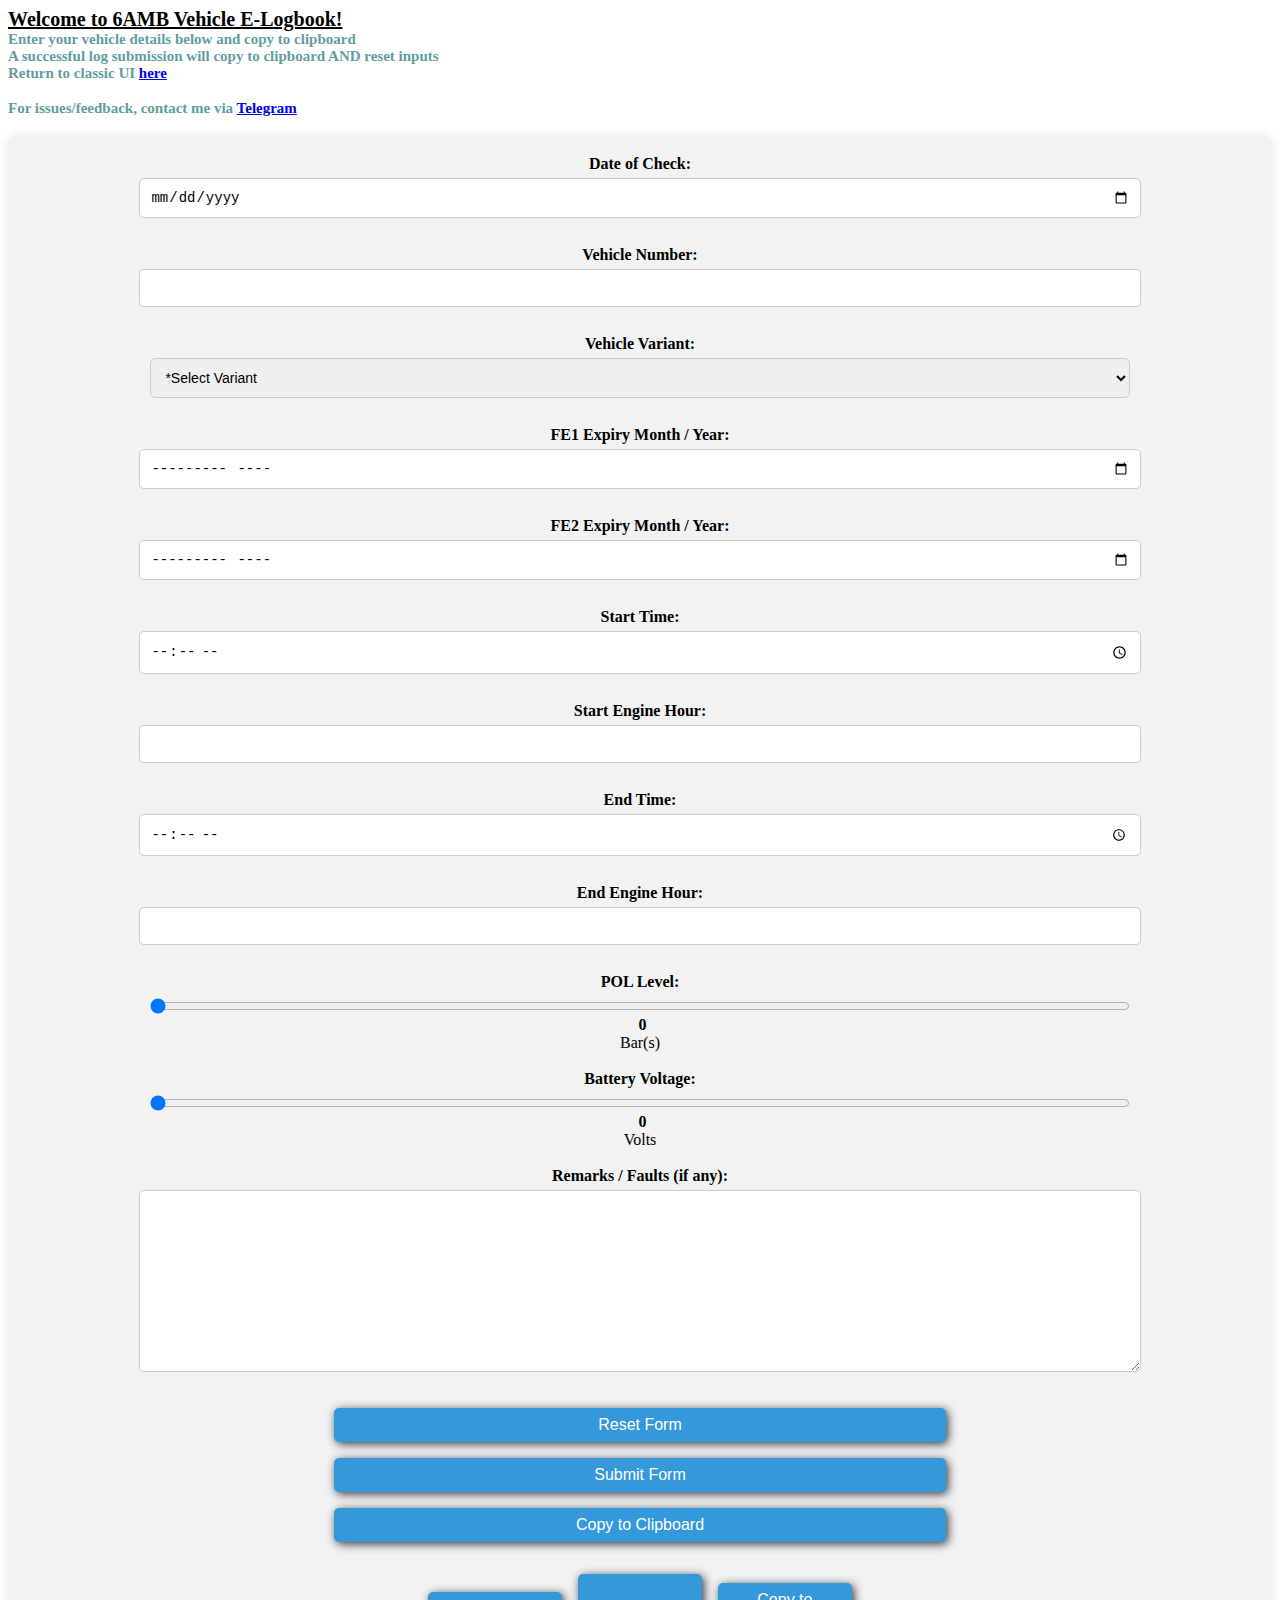
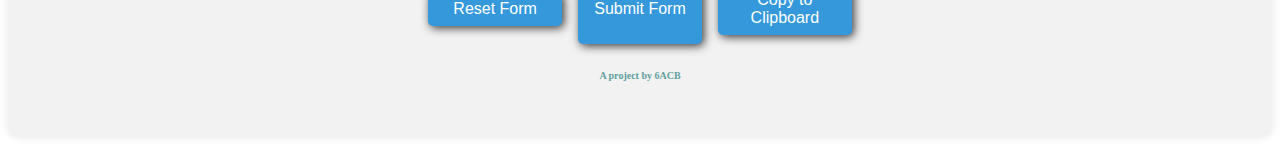
<file: index.html>
<!DOCTYPE html>
<html lang="en">

<head>
    <meta charset="UTF-8">
    <meta name="viewport" content="width=device-width, initial-scale=1.0">
    <title>6AMB Vehicle E-Logbook</title>
    <link rel="stylesheet" href="./css/style.css">
    <link rel="stylesheet" href="./css/toast.css">
    <link rel="stylesheet"
        href="https://fonts.googleapis.com/css2?family=Material+Symbols+Outlined:opsz,wght,FILL,GRAD@20..48,100..700,0..1,-50..200" />
    <script src="https://ajax.googleapis.com/ajax/libs/jquery/1.9.1/jquery.min.js"></script>
    <script src="./js/func.js"></script>
    <script src="./js/toast.js"></script>


</head>

<body>

    <!-- <button onclick="devFill()">dev Button</button> -->
    <!-- Title -->
    <div class="title" style="font-size: 20px;">Welcome to 6AMB Vehicle E-Logbook!</style>
    </div>
    <div class="subtitle" style="font-size: 15px;">Enter your vehicle details below and copy to clipboard</div>
    <div class="subtitle" style="font-size: 15px;">A successful log submission will copy to clipboard AND reset inputs
    </div>
    <div class="subtitle" style="font-size: 15px;">Return to classic UI <a href="index.html">here</a></div>
    <br>
    <div class="subtitle" style="font-size: 15px;">For issues/feedback, contact me via <a href="https://t.me/labcoxyzl"
            target="_blank">Telegram</a></div>
    <br>

    <!-- Toast Overlay -->
    <div class="toast-overlay" id="toast-overlay"></div>

    <!-- Form -->
    <form id="dataForm" onsubmit="return copyToClipboard()">
        <!-- Input fields -->
        <label for="date">Date of Check:</label>
        <input type="date" id="date" name="date" required style="width: 80%;"
            oninvalid="this.setCustomValidity('Please fill the date of check.')"
            oninput="this.setCustomValidity('')"><br>

        <label for="vehicleNumber">Vehicle Number:</label>
        <input type="number" id="vehicleNumber" name="vehicleNumber" required step="1" min="10000" max="99999"
            style="width: 80%;" oninvalid="this.setCustomValidity('Vehicle Number must be 5 digits long.')"
            oninput="this.setCustomValidity('')"><br>

        <label for="vehicleVariant">Vehicle Variant:</label>
        <select id="vehicleVariant" required style="width: 80%;"
            oninvalid="this.setCustomValidity('Please select a vehicle variant.')" oninput="this.setCustomValidity('')">
            <option value="" disabled selected>*Select Variant</option>
            <option value="CPAG-Warberg">CPAG-Warberg</option>
            <option value="CPAG-Hierra">CPAG-Hierra</option>
            <option value="10 Ton MTV">10 Ton MTV</option>
        </select><br>

        <label for="fe1Expiry">FE1 Expiry Month / Year:</label>
        <input type="month" id="fe1Expiry" name="fe1Expiry" required style="width: 80%;"
            oninvalid="this.setCustomValidity('Please enter a valid FE1 Expiry Date.')"
            oninput="this.setCustomValidity('')"><br>

        <label for="fe2Expiry">FE2 Expiry Month / Year:</label>
        <input type="month" id="fe2Expiry" name="fe2Expiry" required style="width: 80%;"
            oninvalid="this.setCustomValidity('Please enter a valid FE2 Expiry Date.')"
            oninput="this.setCustomValidity('')"><br>

        <label for="startTime">Start Time:</label>
        <input type="time" id="startTime" name="startTime" required style="width: 80%;"
            oninvalid="this.setCustomValidity('Please enter a valid start time.')"
            oninput="this.setCustomValidity('')"><br>

        <label for="startEngineHour">Start Engine Hour:</label>
        <input type="number" id="startEngineHour" name="startEngineHour" step="0.1" min="0" max="9999.9" required
            style="width: 80%;" oninvalid="this.setCustomValidity('Engine Hour must be under 10000')"
            oninput="this.setCustomValidity('')"><br>

        <label for="endTime">End Time:</label>
        <input type="time" id="endTime" name="endTime" required style="width: 80%;"
            oninvalid="this.setCustomValidity('Please enter a valid end time.')"
            oninput="this.setCustomValidity('')"><br>

        <label for="endEngineHour">End Engine Hour:</label>
        <input type="number" id="endEngineHour" name="endEngineHour" step="0.1" min="0" max="9999.9" required
            style="width: 80%;" oninvalid="this.setCustomValidity('Engine Hour must be under 10000')"
            oninput="this.setCustomValidity('')"><br>

        <label for="polLevel">POL Level:</label>
        <input type="range" id="polLevel" name="polLevel" min="0" max="6" value="0"
            onchange="updateRangeOutput('polLevel', 'polLevelOutput')" required style="width: 80%">
        <output id="polLevelOutput">0</output> Bar(s)<br><br>

        <label for="batteryVoltage">Battery Voltage:</label>
        <input type="range" id="batteryVoltage" name="batteryVoltage" min="0" max="30" value="0"
            onchange="updateRangeOutput('batteryVoltage', 'batteryVoltageOutput')" required style="width: 80%;">
        <output id="batteryVoltageOutput">0</output> Volts<br><br>

        <label for="remarks">Remarks / Faults (if any):</label>
        <textarea id="remarks" name="remarks" rows="10" cols="50" style="width: 80%;"></textarea><br>
        <!-- Reset Form-->
        <button type="button" style="width: 50%; height: 50%;" onclick="resetForm()">Reset Form</button>
        <!-- Submit -->
        <button type="button" style="width: 50%; height: 50%;" onclick="submitForm()">Submit Form</button>
        <!-- Copy to clipboard -->
        <button type="button" onclick="copyToClipboard()" style="width: 50%; height: 50%;">Copy to Clipboard</button>
        <div class="buttondiv">
            <!-- Reset Form-->
            <button type="button" style="width: 30%; height: 50%;" onclick="resetForm()">Reset Form</button>
            <!-- Submit -->
            <button type="button" style="width: auto; height: 70px" onclick="submitForm()">Submit Form</button>
            <!-- Copy to clipboard -->
            <button type="button" onclick="copyToClipboard()" style="width: 30%; height: 50%;">Copy to
                Clipboard</button>
        </div>

        <br>
        <div class="subtitle" style="font-size: 10px;">A project by 6ACB</div><br><br>
    </form>

</body>
<footer><br></footer>

</html>
</file>
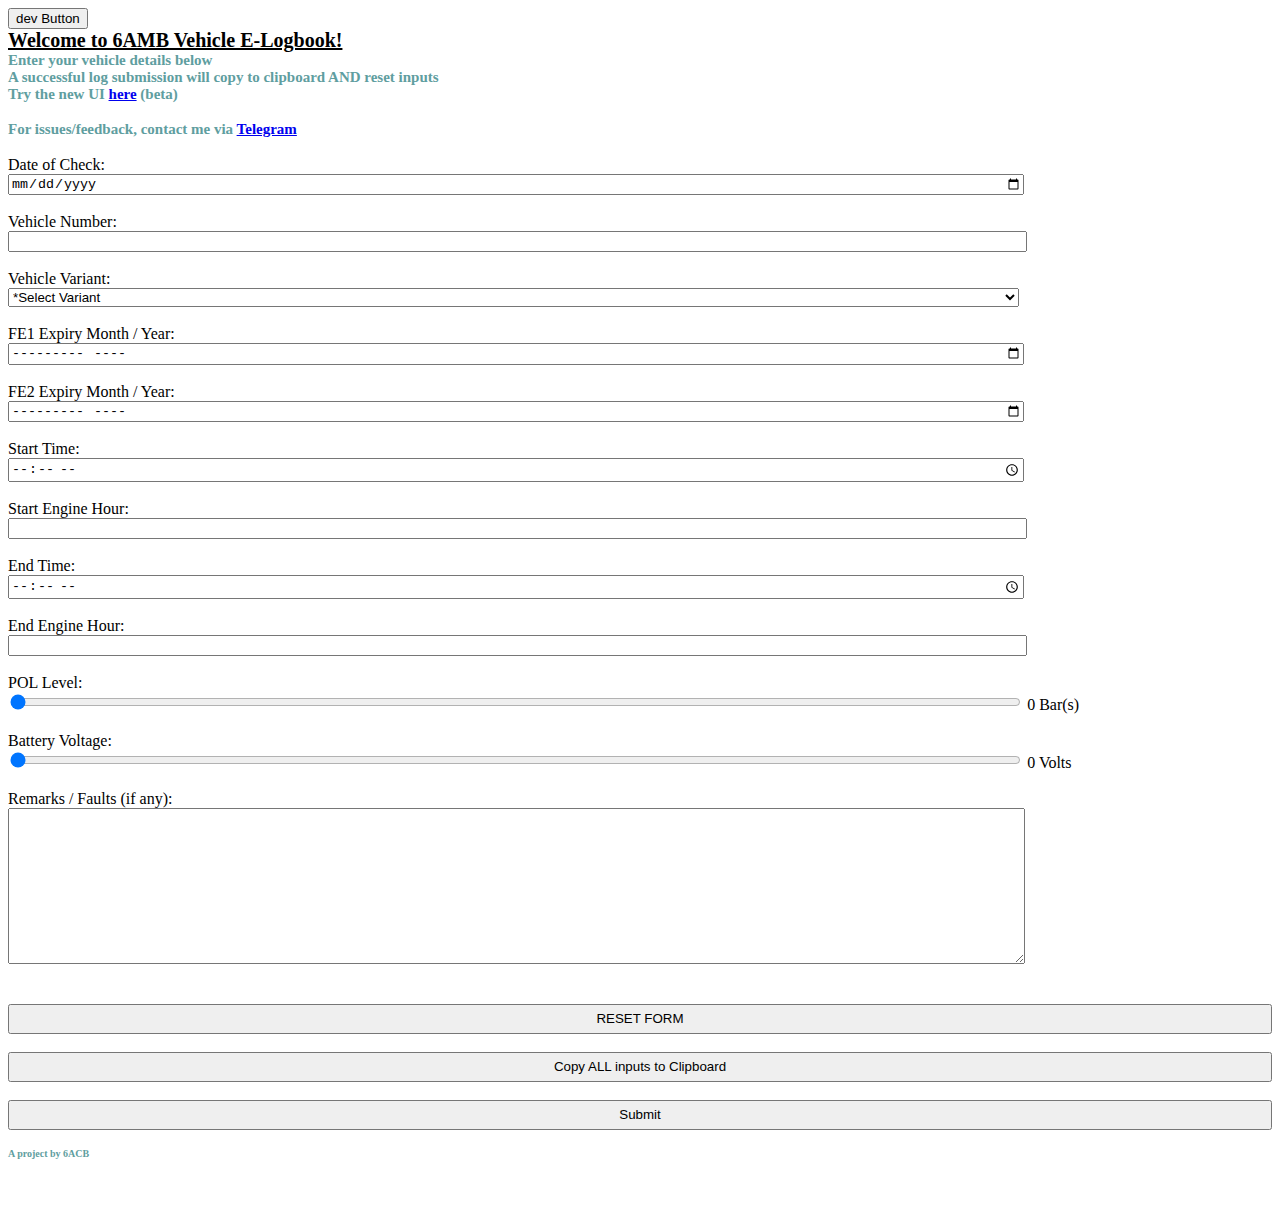
<file: classic.html>
<!DOCTYPE html>
<html lang="en">

<head>
    <meta charset="UTF-8">
    <meta name="viewport" content="width=device-width, initial-scale=1.0">
    <title>6AMB Vehicle E-Logbook</title>
    <link rel="stylesheet" href="./css/toast.css">
    <style>
        .title {
            font-weight: bold;
            text-decoration: underline;
        }

        .subtitle {
            font-weight: bold;
            text-decoration: wavy;
            color: cadetblue;
        }
    </style>
    <link rel="stylesheet"
        href="https://fonts.googleapis.com/css2?family=Material+Symbols+Outlined:opsz,wght,FILL,GRAD@20..48,100..700,0..1,-50..200" />
    <script src="https://ajax.googleapis.com/ajax/libs/jquery/1.9.1/jquery.min.js"></script>
    <script src="./js/func.js"></script>
    <script src="./js/toast.js"></script>
</head>

<body>

    <button onclick="devFill()">dev Button</button>
    <!-- Title -->
    <div class="title" style="font-size: 20px;">Welcome to 6AMB Vehicle E-Logbook!</style>
    </div>
    <div class="subtitle" style="font-size: 15px;">Enter your vehicle details below</div>
    <div class="subtitle" style="font-size: 15px;">A successful log submission will copy to clipboard AND reset inputs</div>
    <div class="subtitle" style="font-size: 15px;">Try the new UI <a href="newui.html">here</a> (beta)</div>
    <br>
    <div class="subtitle" style="font-size: 15px;">For issues/feedback, contact me via <a href="https://t.me/labcoxyzl"
            target="_blank">Telegram</a></div>
    <br>

    <!-- Toast Overlay -->
    <div class="toast-overlay" id="toast-overlay"></div>

    <!-- Form -->
    <form id="dataForm" onsubmit="return copyToClipboard()">
        <!-- Input fields -->
        <label for="date">Date of Check:</label><br>
        <input type="date" id="date" name="date" required style="width: 80%;"
            oninvalid="this.setCustomValidity('Please fill the date of check.')"
            oninput="this.setCustomValidity('')"><br><br>

        <label for="vehicleNumber">Vehicle Number:</label><br>
        <input type="number" id="vehicleNumber" name="vehicleNumber" required step="1" min="10000" max="99999"
            style="width: 80%;" oninvalid="this.setCustomValidity('Vehicle Number must be 5 digits long.')"
            oninput="this.setCustomValidity('')"><br><br>

        <label for="vehicleVariant">Vehicle Variant:</label><br>
        <select id="vehicleVariant" required style="width: 80%;"
            oninvalid="this.setCustomValidity('Please select a vehicle variant.')" oninput="this.setCustomValidity('')">
            <option value="" disabled selected>*Select Variant</option>
            <option value="CPAG-Warberg">CPAG-Warberg</option>
            <option value="CPAG-Hierra">CPAG-Hierra</option>
            <option value="10 Ton MTV">10 Ton MTV</option>
        </select><br><br>

        <label for="fe1Expiry">FE1 Expiry Month / Year:</label><br>
        <input type="month" id="fe1Expiry" name="fe1Expiry" required style="width: 80%;"
            oninvalid="this.setCustomValidity('Please enter a valid FE1 Expiry Date.')"
            oninput="this.setCustomValidity('')"><br><br>

        <label for="fe2Expiry">FE2 Expiry Month / Year:</label><br>
        <input type="month" id="fe2Expiry" name="fe2Expiry" required style="width: 80%;"
            oninvalid="this.setCustomValidity('Please enter a valid FE2 Expiry Date.')"
            oninput="this.setCustomValidity('')"><br><br>

        <label for="startTime">Start Time:</label><br>
        <input type="time" id="startTime" name="startTime" required style="width: 80%;"
            oninvalid="this.setCustomValidity('Please enter a valid start time.')"
            oninput="this.setCustomValidity('')"><br><br>

        <label for="startEngineHour">Start Engine Hour:</label><br>
        <input type="number" id="startEngineHour" name="startEngineHour" step="0.1" min="0" max="9999.9" required
            style="width: 80%;" oninvalid="this.setCustomValidity('Engine Hour must be under 10000')"
            oninput="this.setCustomValidity('')"><br><br>

        <label for="endTime">End Time:</label><br>
        <input type="time" id="endTime" name="endTime" required style="width: 80%;"><br><br>

        <label for="endEngineHour">End Engine Hour:</label><br>
        <input type="number" id="endEngineHour" name="endEngineHour" step="0.1" min="0" max="9999.9" required
            style="width: 80%;" oninvalid="this.setCustomValidity('Engine Hour must be under 10000')"
            oninput="this.setCustomValidity('')"><br><br>

        <label for="polLevel">POL Level:</label><br>
        <input type="range" id="polLevel" name="polLevel" min="0" max="6" value="0"
            onchange="updateRangeOutput('polLevel', 'polLevelOutput')" required style="width: 80%;">
        <output id="polLevelOutput">0</output> Bar(s)<br><br>

        <label for="batteryVoltage">Battery Voltage:</label><br>
        <input type="range" id="batteryVoltage" name="batteryVoltage" min="0" max="30" value="0"
            onchange="updateRangeOutput('batteryVoltage', 'batteryVoltageOutput')" required style="width: 80%;">
        <output id="batteryVoltageOutput">0</output> Volts<br><br>

        <label for="remarks">Remarks / Faults (if any):</label><br>
        <textarea id="remarks" name="remarks" rows="10" cols="50" style="width: 80%;"></textarea><br><br><br>

        <!-- Reset Form-->
        <button type="button" style="width: 100%; height: 30px; fill: chartreuse;" onclick="resetForm()">RESET
            FORM</button><br><br>
        <!-- Copy to clipboard -->
        <button type="button" onclick="copyToClipboard()" style="width: 100%; height: 30px; fill: chartreuse;">Copy ALL
            inputs to
            Clipboard</button><br><br>
        <!-- Submit -->
        <button type="button" style="width: 100%; height: 30px; fill: chartreuse;"
            onclick="submitForm()">Submit</button>
        <br><br>
        <div class="subtitle" style="font-size: 10px;">A project by 6ACB</div><br><br>
    </form>

</body>
<footer><br></footer>

</html>
</file>
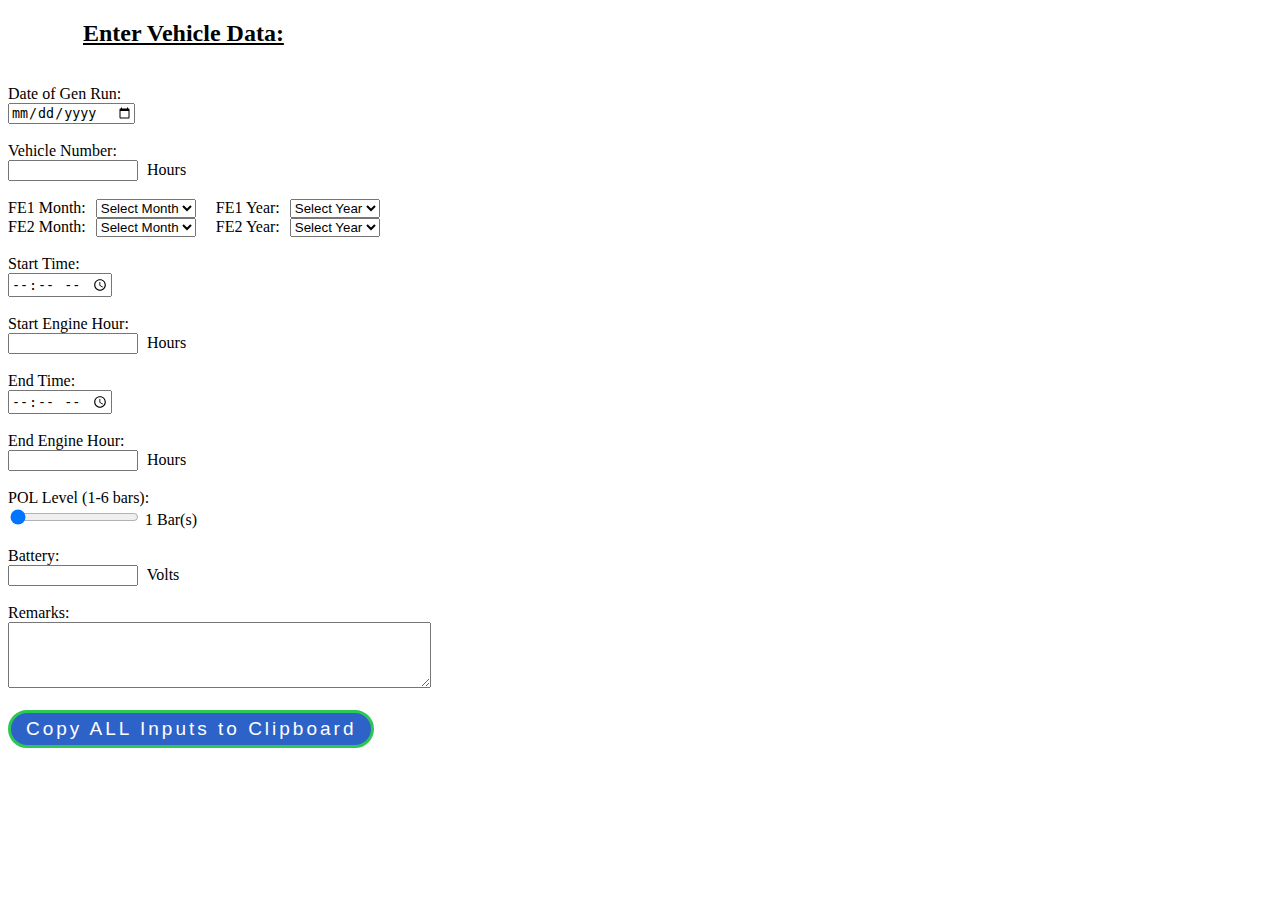
<file: Gen Log 2.html>
<!DOCTYPE html>
<html lang="en">

<head>
    <meta charset="UTF-8">
    <meta name="viewport" content="width=device-width, initial-scale=1.0">
    <title>User Input Form</title>
    <style>
        .flex-container {
            display: flex;
            justify-content: space-between;
        }

        .year-select {
            margin-left: 10px;
        }
    </style>
    <script>
        function copyAllInputs() {
            var date = getValue("date");
            var vehicle = getValue("vehicle");
            var fe1Month = document.getElementById("FE1Month").value;
            var fe1Year = document.getElementById("FE1Year").value;
            var fe2Month = document.getElementById("FE2Month").value;
            var fe2Year = document.getElementById("FE2Year").value;
            var startTime = getValue("startTime");
            var startEngineHour = getValue("startEngineHour");
            var endTime = getValue("endTime");
            var endEngineHour = getValue("endEngineHour");
            var polLevel = document.getElementById("POLLevel").value;
            var battery = getValue("battery");
            var remarks = getValue("remarks");

            var emptyFields = [];
            if (date === "") emptyFields.push("Date");
            if (vehicle === "") emptyFields.push("Vehicle");
            if (fe1Month === "Select Month" || fe1Year === "") emptyFields.push("FE1");
            if (fe2Month === "Select Month" || fe2Year === "") emptyFields.push("FE2");
            if (startTime === "") emptyFields.push("Start Time");
            if (startEngineHour === "") emptyFields.push("Start Engine Hour");
            if (endTime === "") emptyFields.push("End Time");
            if (endEngineHour === "") emptyFields.push("End Engine Hour");
            if (polLevel === "") emptyFields.push("POL Level");
            if (battery === "") emptyFields.push("Battery");

            if (emptyFields.length > 0) {
                var errorMsg = "Please fill in the following fields:\n";
                errorMsg += emptyFields.join(", ");
                alert(errorMsg);
                throw new Error("Empty fields found.");
            } else {
                var fe1 = fe1Month + " " + fe1Year;
                var fe2 = fe2Month + " " + fe2Year;
                var copyText = date + "\n" + vehicle + "\n" + fe1 + "\n" + fe2 + "\n" + startTime + "\n" + startEngineHour + "\n" + endTime + "\n" + endEngineHour + "\n" + polLevel + "\n" + battery + "\n" + remarks;
                navigator.clipboard.writeText(copyText)
                    .then(() => {
                        alert("All inputs have been copied successfully.");
                    })
                    .catch(err => {
                        console.error('Failed to copy: ', err);
                    });
            }
        }

        function getValue(id) {
            return document.getElementById(id).value.trim();
        }

        function updatePolValueDisplay() {
            var polLevel = document.getElementById("POLLevel").value;
            document.getElementById("polValueDisplay").textContent = polLevel;
        }

        window.onload = function () {
            var currentYear = new Date().getFullYear();
            var yearDropdowns = document.querySelectorAll('select[id$="Year"]');
            yearDropdowns.forEach(function (dropdown) {
                for (var i = currentYear - 1; i <= currentYear + 2; i++) {
                    var option = document.createElement('option');
                    option.value = i;
                    option.textContent = i;
                    dropdown.appendChild(option);
                }
            });

            // Update POL Level display on initial load
            updatePolValueDisplay();
        };
    </script>
</head>

<body>

    <!-- <h2 style="text-align: center;"><b><u>Enter Vehicle Data:</u></b></h2><br> -->
    <h2 style="margin-left: 75px;"><b><u>Enter Vehicle Data:</u></b></h2><br>

    <form action="#" method="post">
        <label for="date">Date of Gen Run:</label><br>
        <input type="date" id="date" name="date" format="dd-mmmm-yyyy" style="width: 122px;"><br><br>

        <label for="vehicle">Vehicle Number:</label><br>
        <input type="text" id="vehicle" name="vehicle" style="width: 122px; margin-right: 5px;" required> Hours<br><br>

        <div class="flex-container" style="justify-content: start;">
            <label for="FE1Month" style="margin-right: 10px;">FE1 Month:</label>
            <select id="FE1Month" name="FE1Month" required style=" margin-right: 10px;">
                <option value="Select Month" selected disabled>Select Month</option>
                <option value="1">January</option>
                <option value="2">February</option>
                <option value="3">March</option>
                <option value="4">April</option>
                <option value="5">May</option>
                <option value="6">June</option>
                <option value="7">July</option>
                <option value="8">August</option>
                <option value="9">September</option>
                <option value="10">October</option>
                <option value="11">November</option>
                <option value="12">December</option>
            </select>

            <label for="FE1Year" class="year-select">FE1 Year:</label>
            <select id="FE1Year" name="FE1Year" required class="year-select">
                <option value="" disabled selected>Select Year</option>
            </select>
        </div>

        <div class="flex-container" style="justify-content: start;">
            <label for="FE2Month" style="margin-right: 10px;">FE2 Month:</label>
            <select id="FE2Month" name="FE2Month" required style=" margin-right: 10px;">
                <option value="Select Month" selected disabled>Select Month</option>
                <option value="1">January</option>
                <option value="2">February</option>
                <option value="3">March</option>
                <option value="4">April</option>
                <option value="5">May</option>
                <option value="6">June</option>
                <option value="7">July</option>
                <option value="8">August</option>
                <option value="9">September</option>
                <option value="10">October</option>
                <option value="11">November</option>
                <option value="12">December</option>
            </select>

            <label for="FE2Year" class="year-select">FE2 Year:</label>
            <select id="FE2Year" name="FE2Year" required class="year-select">
                <option value="" disabled selected>Select Year</option>
            </select>
        </div>
        <br>
        <label for="startTime">Start Time:</label><br>
        <input type="time" id="startTime" name="startTime" required><br><br>

        <label for="startEngineHour">Start Engine Hour:</label><br>
        <input type="number" id="startEngineHour" name="startEngineHour" step="0.1" style="width: 122px; margin-right: 5px;" required> Hours<br><br>

        <label for="endTime">End Time:</label><br>
        <input type="time" id="endTime" name="endTime" required><br><br>

        <label for="endEngineHour">End Engine Hour:</label><br>
        <input type="number" id="endEngineHour" name="endEngineHour" step="0.1" style="width: 122px;  margin-right: 5px;" required> Hours<br><br>

        <label for="POLLevel">POL Level (1-6 bars):</label><br>
        <input type="range" id="POLLevel" name="POLLevel" min="1" max="6" value="1" required
            oninput="updatePolValueDisplay()">
        <span id="polValueDisplay">1</span> Bar(s)<br><br>

        <label for="battery">Battery:</label><br>
        <input type="number" id="battery" name="battery" style="width: 122px; margin-right: 5px;" required> Volts<br><br>

        <label for="remarks">Remarks:</label><br>
        <textarea id="remarks" name="remarks" rows="4" cols="50"></textarea><br><br>

        <!-- <button type="button" onclick="copyAllInputs()">Copy All Inputs</button> -->

        <head>
            <title>HTML Button Generator</title>
            <style>
                button {
                    color: #ffffff;
                    background-color: #2d63c8;
                    font-size: 19px;
                    border: 3px solid #2dc854;
                    border-radius: 20px;
                    padding: 5px 15px;
                    letter-spacing: 3px;
                    cursor: pointer;
                    width: auto;
                }

                button:hover {
                    color: #2d63c8;
                    background-color: #ffffff;
                }
            </style>
        </head>

        <body>
            <button type="button" name="myButton" onclick="copyAllInputs()">Copy ALL Inputs to Clipboard</button>
        </body>
        <!-- <input type="submit" value="Submit"> -->
    </form>

</body>

</html>
</file>
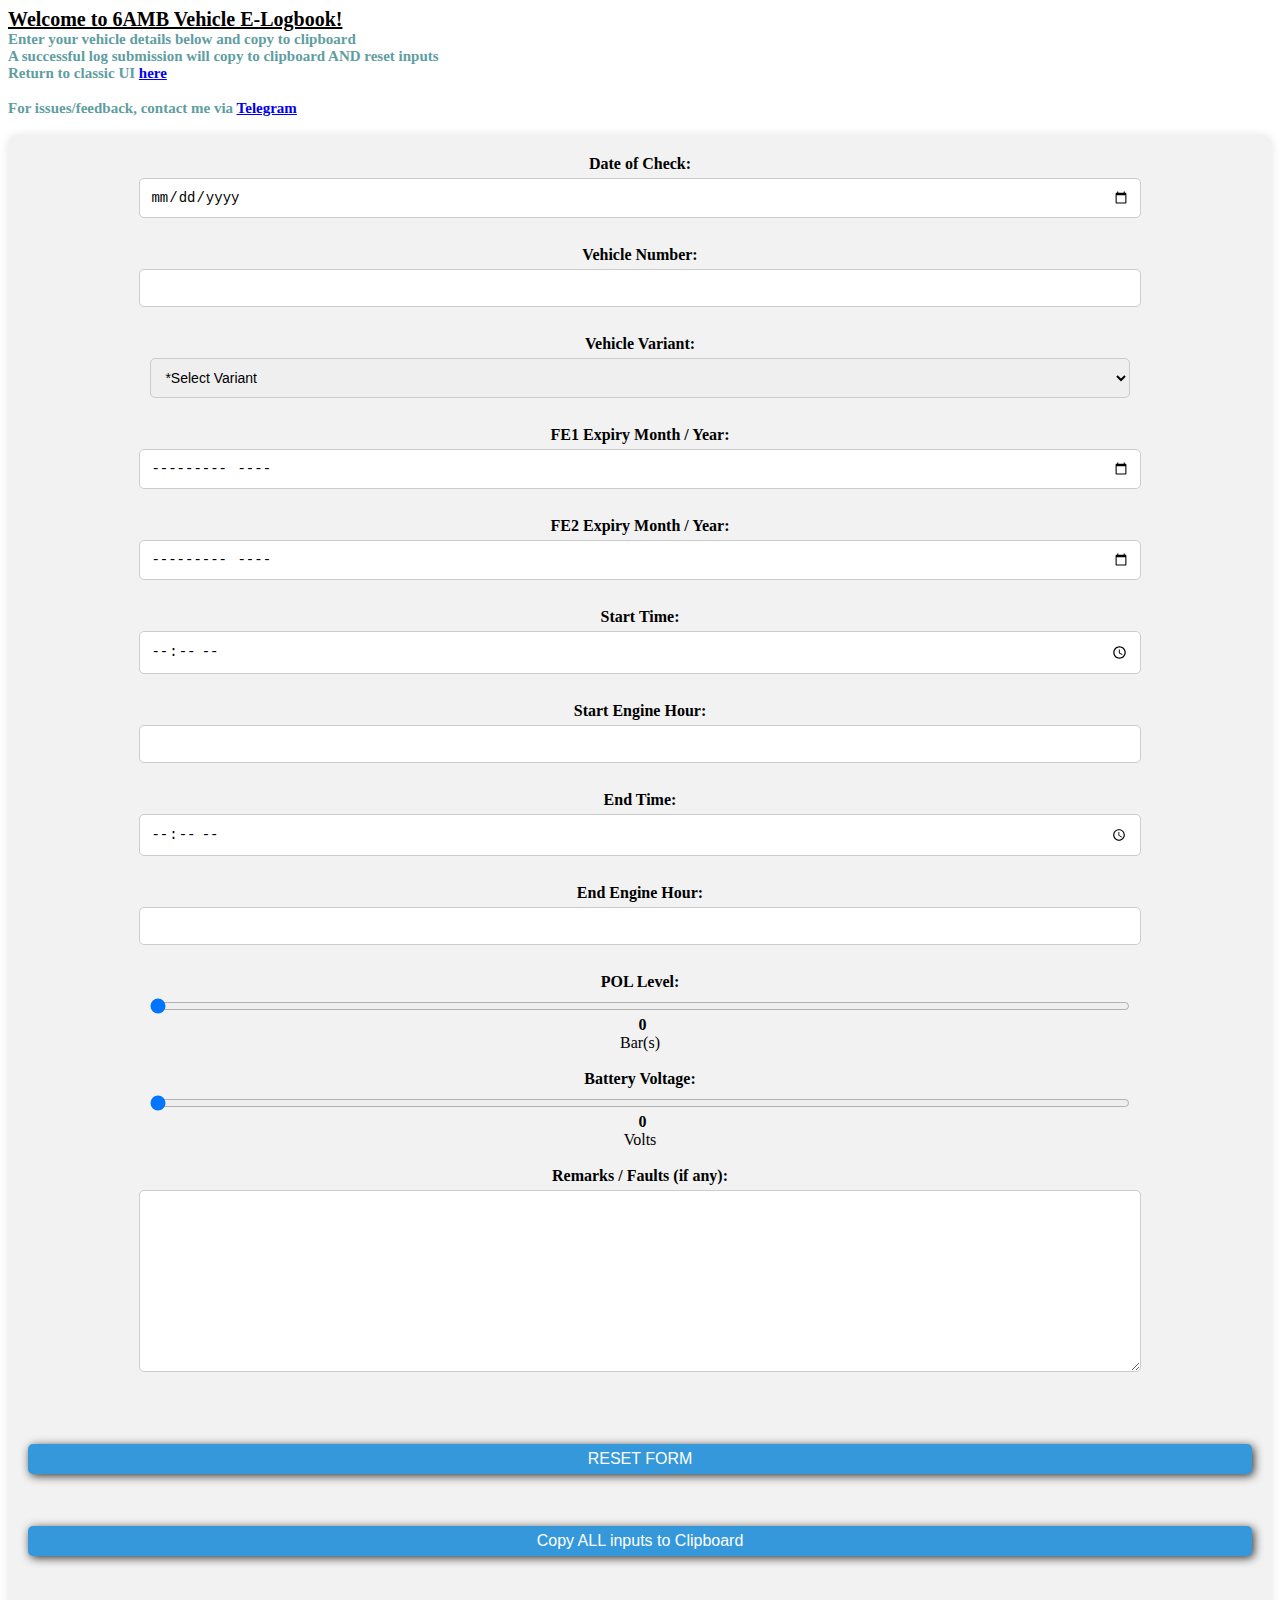
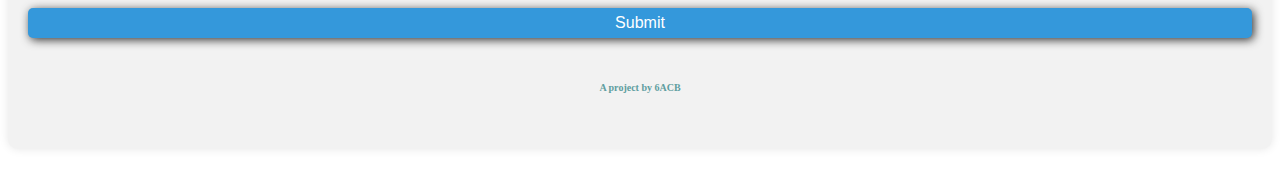
<file: newui.html>
<!DOCTYPE html>
<html lang="en">

<head>
    <meta charset="UTF-8">
    <meta name="viewport" content="width=device-width, initial-scale=1.0">
    <title>6AMB Vehicle E-Logbook</title>
    <link rel="stylesheet" href="./css/style.css">
    <link rel="stylesheet" href="./css/toast.css">
    <link rel="stylesheet"
        href="https://fonts.googleapis.com/css2?family=Material+Symbols+Outlined:opsz,wght,FILL,GRAD@20..48,100..700,0..1,-50..200" />
    <script src="https://ajax.googleapis.com/ajax/libs/jquery/1.9.1/jquery.min.js"></script>
    <script src="./js/func.js"></script>
    <script src="./js/toast.js"></script>


</head>

<body>

    <!-- <button onclick="devFill()">dev Button</button> -->
    <!-- Title -->
    <div class="title" style="font-size: 20px;">Welcome to 6AMB Vehicle E-Logbook!</style>
    </div>
    <div class="subtitle" style="font-size: 15px;">Enter your vehicle details below and copy to clipboard</div>
    <div class="subtitle" style="font-size: 15px;">A successful log submission will copy to clipboard AND reset inputs</div>
    <div class="subtitle" style="font-size: 15px;">Return to classic UI <a href="index.html">here</a></div>
    <br>
    <div class="subtitle" style="font-size: 15px;">For issues/feedback, contact me via <a href="https://t.me/labcoxyzl"
            target="_blank">Telegram</a></div>
    <br>

    <!-- Toast Overlay -->
    <div class="toast-overlay" id="toast-overlay"></div>

    <!-- Form -->
    <form id="dataForm" onsubmit="return copyToClipboard()">
        <!-- Input fields -->
        <label for="date">Date of Check:</label>
        <input type="date" id="date" name="date" required style="width: 80%;"
            oninvalid="this.setCustomValidity('Please fill the date of check.')"
            oninput="this.setCustomValidity('')"><br>

        <label for="vehicleNumber">Vehicle Number:</label>
        <input type="number" id="vehicleNumber" name="vehicleNumber" required step="1" min="10000" max="99999"
            style="width: 80%;" oninvalid="this.setCustomValidity('Vehicle Number must be 5 digits long.')"
            oninput="this.setCustomValidity('')"><br>

        <label for="vehicleVariant">Vehicle Variant:</label>
        <select id="vehicleVariant" required style="width: 80%;"
            oninvalid="this.setCustomValidity('Please select a vehicle variant.')" oninput="this.setCustomValidity('')">
            <option value="" disabled selected>*Select Variant</option>
            <option value="CPAG-Warberg">CPAG-Warberg</option>
            <option value="CPAG-Hierra">CPAG-Hierra</option>
            <option value="10 Ton MTV">10 Ton MTV</option>
        </select><br>

        <label for="fe1Expiry">FE1 Expiry Month / Year:</label>
        <input type="month" id="fe1Expiry" name="fe1Expiry" required style="width: 80%;"
            oninvalid="this.setCustomValidity('Please enter a valid FE1 Expiry Date.')"
            oninput="this.setCustomValidity('')"><br>

        <label for="fe2Expiry">FE2 Expiry Month / Year:</label>
        <input type="month" id="fe2Expiry" name="fe2Expiry" required style="width: 80%;"
            oninvalid="this.setCustomValidity('Please enter a valid FE2 Expiry Date.')"
            oninput="this.setCustomValidity('')"><br>

        <label for="startTime">Start Time:</label>
        <input type="time" id="startTime" name="startTime" required style="width: 80%;"
            oninvalid="this.setCustomValidity('Please enter a valid start time.')"
            oninput="this.setCustomValidity('')"><br>

        <label for="startEngineHour">Start Engine Hour:</label>
        <input type="number" id="startEngineHour" name="startEngineHour" step="0.1" min="0" max="9999.9" required
            style="width: 80%;" oninvalid="this.setCustomValidity('Engine Hour must be under 10000')"
            oninput="this.setCustomValidity('')"><br>

        <label for="endTime">End Time:</label>
        <input type="time" id="endTime" name="endTime" required style="width: 80%;"
            oninvalid="this.setCustomValidity('Please enter a valid end time.')"
            oninput="this.setCustomValidity('')"><br>

        <label for="endEngineHour">End Engine Hour:</label>
        <input type="number" id="endEngineHour" name="endEngineHour" step="0.1" min="0" max="9999.9" required
            style="width: 80%;" oninvalid="this.setCustomValidity('Engine Hour must be under 10000')"
            oninput="this.setCustomValidity('')"><br>

        <label for="polLevel">POL Level:</label>
        <input type="range" id="polLevel" name="polLevel" min="0" max="6" value="0"
            onchange="updateRangeOutput('polLevel', 'polLevelOutput')" required style="width: 80%">
        <output id="polLevelOutput">0</output> Bar(s)<br><br>

        <label for="batteryVoltage">Battery Voltage:</label>
        <input type="range" id="batteryVoltage" name="batteryVoltage" min="0" max="30" value="0"
            onchange="updateRangeOutput('batteryVoltage', 'batteryVoltageOutput')" required style="width: 80%;">
        <output id="batteryVoltageOutput">0</output> Volts<br><br>

        <label for="remarks">Remarks / Faults (if any):</label>
        <textarea id="remarks" name="remarks" rows="10" cols="50" style="width: 80%;"></textarea><br><br><br>

        <!-- Reset Form-->
        <button type="button" style="width: 100%; height: 30px;" onclick="resetForm()">RESET
            FORM</button><br><br>
        <!-- Copy to clipboard -->
        <button type="button" onclick="copyToClipboard()" style="width: 100%; height: 30px;">Copy ALL
            inputs to
            Clipboard</button><br><br>
        <!-- Submit -->
        <button type="button" style="width: 100%; height: 30px;;" onclick="submitForm()">Submit</button>
        <br><br>
        <div class="subtitle" style="font-size: 10px;">A project by 6ACB</div><br><br>
    </form>

</body>
<footer><br></footer>

</html>
</file>
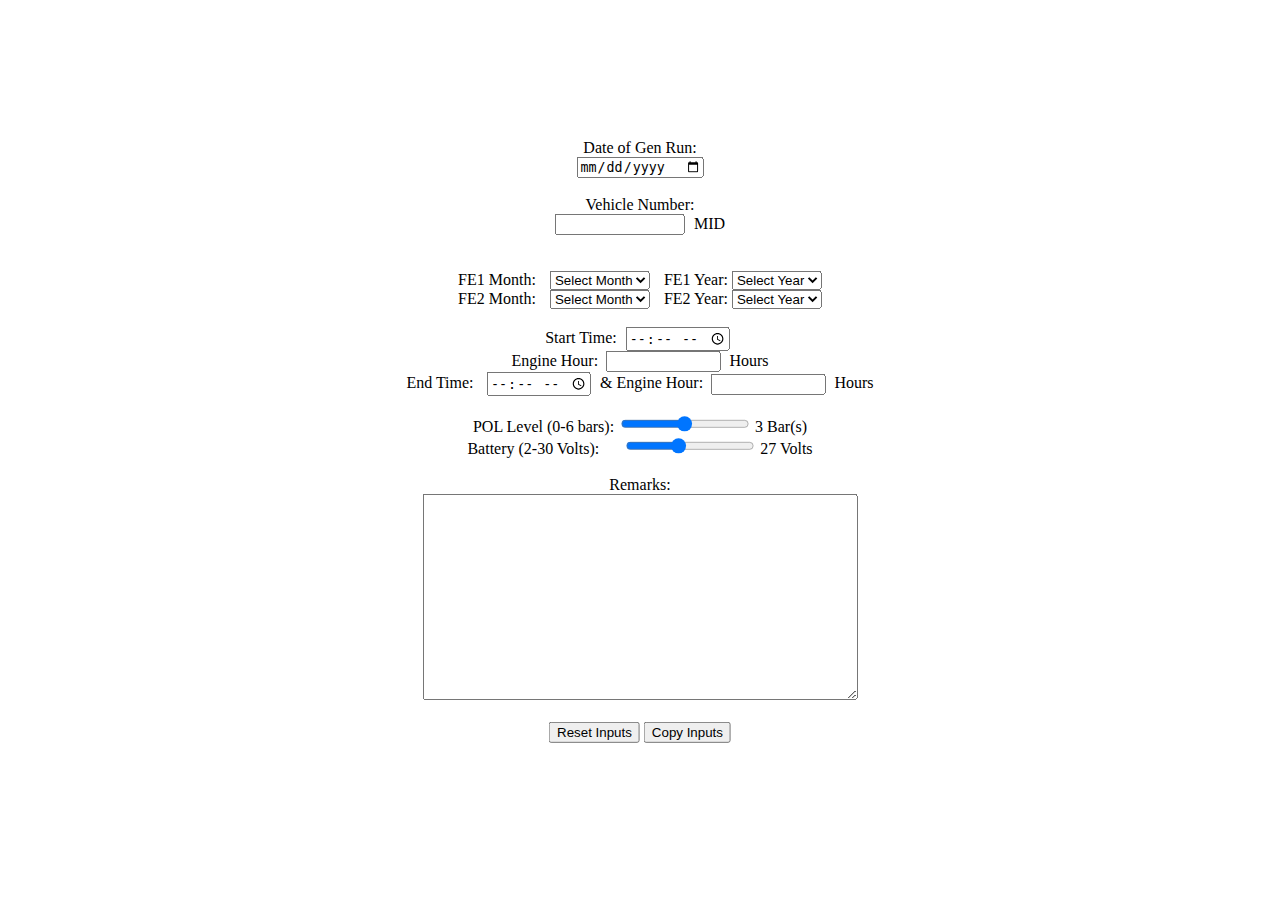
<file: test.html>
<!DOCTYPE html>
<html>

<head>
    <title>Form Template</title>
    <meta name="viewport" content="width=device-width, initial-scale=1">

    <style>
        /*use absolute positioning to make the form mobile responsive  */
        form {
            position: absolute;
            top: 50%;
            left: 50%;
            transform: translate(-50%, -50%);
            text-align: center;
        }

        /* Use the device width to adjust the size of the form*/
        @media only screen and (max-width: 700px) {
            form {
                width: 90%;
            }
        }
    </style>
</head>

<body>

    <form action="#" id="myForm">
        <label for="date">Date of Gen Run:</label><br>
        <input type="date" id="date" name="date" format="dd-mmmm-yyyy" style="width: 122px;" required=""><br><br>

        <label for="vehicle">Vehicle Number:</label><br>
        <input type="number" id="vehicle" name="vehicle" style="width: 122px; margin-right: 5px;" required=""
            max="99999"> MID<br><br>
        <br>
        <div class="flex-container" style="justify-content: start;">
            <label for="FE1Month" style="margin-right: 10px;">FE1 Month:</label>
            <select id="FE1Month" name="FE1Month" required="" style=" margin-right: 10px;"
                title="Please select a valid Month">
                <option selected="" disabled="" value="">Select Month</option>
                <option value="January">January</option>
                <option value="February">February</option>
                <option value="March">March</option>
                <option value="April">April</option>
                <option value="May">May</option>
                <option value="June">June</option>
                <option value="July">July</option>
                <option value="August">August</option>
                <option value="September">September</option>
                <option value="October">October</option>
                <option value="November">November</option>
                <option value="December">December</option>
            </select>

            <label for="FE1Year" class="year-select">FE1 Year:</label>
            <select id="FE1Year" name="FE1Year" required="" class="year-select">
                <option value="" disabled="" selected="">Select Year</option>
                <option value="2023">2023</option>
                <option value="2024">2024</option>
                <option value="2025">2025</option>
                <option value="2026">2026</option>
            </select>
        </div>

        <div class="flex-container" style="justify-content: start;">
            <label for="FE2Month" style="margin-right: 10px;">FE2 Month:</label>
            <select id="FE2Month" name="FE2Month" required="" style=" margin-right: 10px;">
                <option selected="" disabled="" value="">Select Month</option>
                <option value="January">January</option>
                <option value="February">February</option>
                <option value="March">March</option>
                <option value="April">April</option>
                <option value="May">May</option>
                <option value="June">June</option>
                <option value="July">July</option>
                <option value="August">August</option>
                <option value="September">September</option>
                <option value="October">October</option>
                <option value="November">November</option>
                <option value="December">December</option>
            </select>

            <label for="FE2Year" class="year-select">FE2 Year:</label>
            <select id="FE2Year" name="FE2Year" required="" class="year-select">
                <option value="" disabled="" selected="">Select Year</option>
                <option value="2023">2023</option>
                <option value="2024">2024</option>
                <option value="2025">2025</option>
                <option value="2026">2026</option>
            </select>
        </div>
        <br>
        <div class="flex-container column">
            <div class="">
                <label for="startTime">Start Time:</label>
                <input type="time" id="startTime" name="startTime" style="margin-right: 5px; margin-left: 5px;"
                    required="">
            </div>
            <div>
                <label for="startEngineHour">Engine Hour:</label>
                <input type="number" id="startEngineHour" name="startEngineHour" step="0.1"
                    style="width: 20%; margin-right: 5px; margin-left: 3px;" required="" max="10000"> Hours
            </div>
        </div>

        <div class="flex-container column">
            <label for="endTime">End Time:</label>
            <input type="time" id="endTime" name="endTime" style="margin-right: 5px; margin-left: 9.5px; " required="">

            <label for="endEngineHour">&amp; Engine Hour:</label>
            <input type="number" id="endEngineHour" name="endEngineHour" step="0.1"
                style="width: 20%; margin-right: 5px; margin-left: 3px;" required="" max="10000"> Hours
        </div>

        <br>

        <div class="input-group">
            <label for="POLLevel">POL Level (0-6 bars):</label>
            <input type="range" id="POLLevel" name="POLLevel" min="0" max="6" value="3" required="">
            <span id="polValueDisplay">3 Bar(s)</span>
        </div>

        <div class="input-group">
            <label for="battery" style="margin-right: 20px;">Battery (2-30 Volts):</label>
            <input type="range" id="battery" name="battery" min="25" max="30" value="27" required="">
            <span id="batteryValueDisplay">27 Volts</span>
        </div>
        <br>

        <label for="remarks">Remarks:</label><br>
        <textarea id="remarks" name="remarks" rows="4" cols="50" style="height: 200px; width: 80%;"></textarea><br><br>

        <div class="button-container">
            <button type="button" name="resetButton">Reset Inputs</button>
            <button type="submit" name="myButton">Copy Inputs</button>
        </div>
        <br>
    </form>
</body>

</html>
</file>
<file: css/style.css>
/* Form Styles */
.title {
    font-weight: bold;
    text-decoration: underline;
}

.subtitle {
    font-weight: bold;
    text-decoration: wavy;
    color: cadetblue;
}

.buttondiv {
    display: flex;
    justify-content: center;
    align-items: center;
    margin-top: 1rem;
}


form {
    display: flex;
    flex-direction: column;
    align-items: center;
    padding: 20px;
    background-color: #f2f2f2;
    border-radius: 10px;
    box-shadow: 0 0 10px rgba(0, 0, 0, 0.1);
}

label {
    font-weight: bold;
    margin-bottom: 5px;
}

input[type="date"],
input[type="month"],
input[type="number"],
input[type="time"],
input[type="text"],
textarea,
select {
    width: 100%;
    padding: 10px;
    margin-bottom: 10px;
    border: 1px solid #ccc;
    border-radius: 5px;
    font-size: 14px;
}

button {
    padding: 0.5rem 1rem;
    border: none;
    font-weight: 500;
    border-radius: 5px;
    box-shadow: 2px 2px 10px rgba(0, 0, 0, 0.785);
    cursor: pointer;
    width: 150px;
    margin: 0.5em;
    transition: filter 0.2s ease-in-out,
        transform 0.3s ease-in-out;
    display: flex;
    justify-content: center;
    align-items: center;
    font-size: 1rem;
    background-color: transparent;
    outline: none;
    background: #3498db;
    color: #fff;
}

button:hover {
    /* background-color: #45a049; */
    filter: brightness(0.9);
}

/* Range Output Styles */
output {
    display: inline-block;
    margin-left: 5px;
    font-weight: bold;
}
</file>
<file: css/toast.css>
.toast-row {
    display: flex;
    justify-content: center;
    margin: 1em 0;
    padding: 1rem;
    flex-wrap: wrap;
}

.toast {
    position: fixed;
    top: 25px;
    right: 25px;
    max-width: 300px;
    background: #fff;
    padding: 0.5rem;
    border-radius: 4px;
    box-shadow: -1px 1px 10px rgba(0, 0, 0, 0.3);
    z-index: 1023;
    animation: slideInRight 0.3s ease-in-out forwards,
        fadeOut 0.5s ease-in-out forwards 3s;
    transform: translateX(110%);
}

.toast.closing {
    animation: slideOutRight 0.5s ease-in-out forwards;
}

.toast-progress {
    position: absolute;
    display: block;
    bottom: 0;
    left: 0;
    height: 4px;
    width: 100%;
    background: #b7b7b7;
    animation: toastProgress 3s ease-in-out forwards;
}

.toast-content-wrapper {
    display: flex;
    justify-content: space-between;
    align-items: center;
}

.toast-icon {
    padding: 0.35rem 0.5rem;
    font-size: 1.5rem;
}

.toast-message {
    flex: 1;
    font-size: 0.9rem;
    color: #000000;
    padding: 0.5rem;
}

.toast.toast-success {
    background: #95eab8;
}

.toast.toast-success .toast-progress {
    background-color: #2ecc71;
}

.toast.toast-danger {
    background: #efaca5;
}

.toast.toast-danger .toast-progress {
    background-color: #e74c3c;
}

.toast.toast-info {
    background: #bddaed;
}

.toast.toast-info .toast-progress {
    background-color: #3498db;
}

.toast.toast-warning {
    background: #ead994;
}

.toast.toast-warning .toast-progress {
    background-color: #f1c40f;
}

@keyframes slideInRight {
    0% {
        transform: translateX(110%);
    }

    75% {
        transform: translateX(-10%);
    }

    100% {
        transform: translateX(0%);
    }
}

@keyframes slideOutRight {
    0% {
        transform: translateX(0%);
    }

    25% {
        transform: translateX(-10%);
    }

    100% {
        transform: translateX(110%);
    }
}

@keyframes fadeOut {
    0% {
        opacity: 1;
    }

    100% {
        opacity: 0;
    }
}

@keyframes toastProgress {
    0% {
        width: 100%;
    }

    100% {
        width: 0%;
    }
}
</file>
